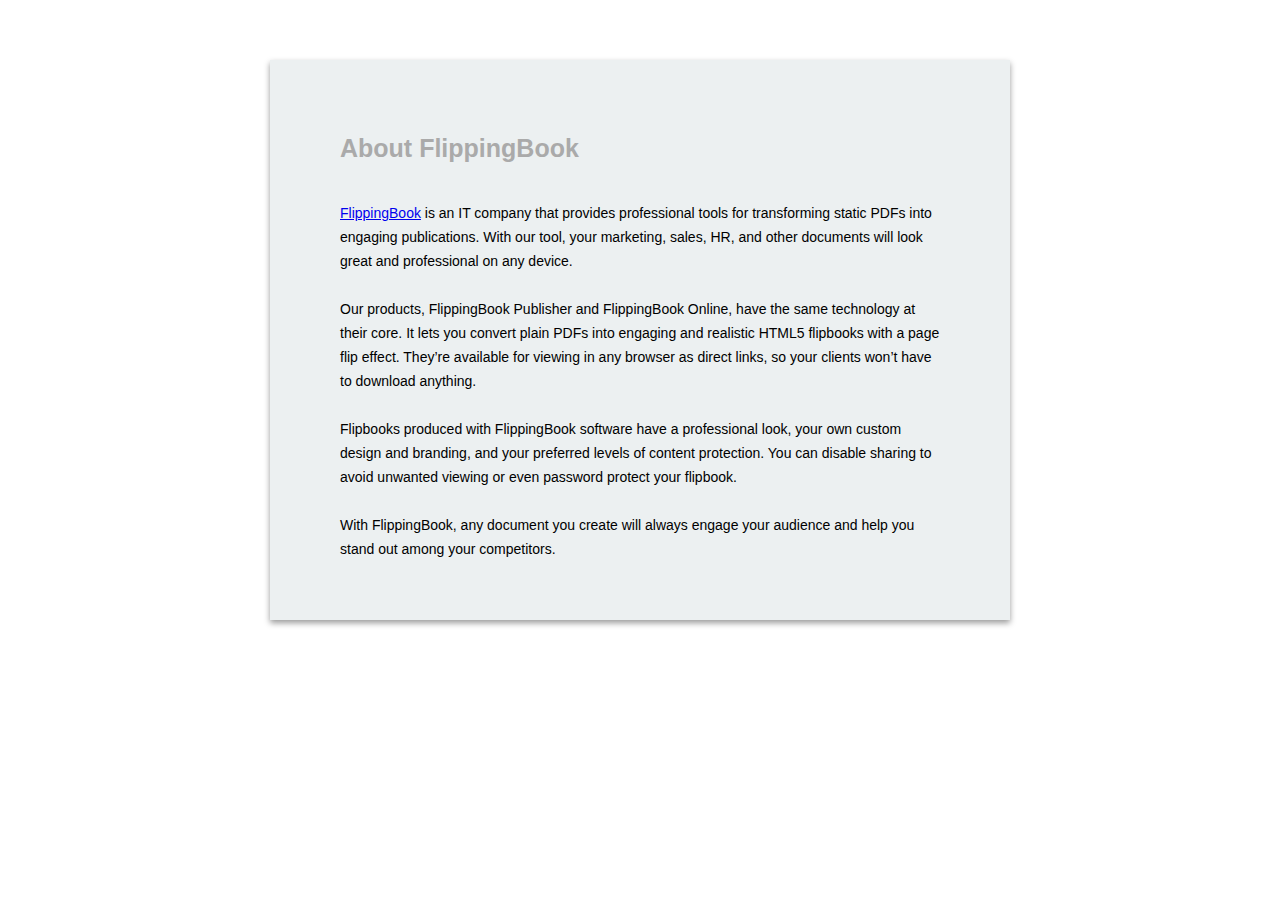
<file: files/publication/index.html>
﻿
<!DOCTYPE HTML SYSTEM "about:legacy-compat">
<html xmlns="http://www.w3.org/1999/xhtml">
<head>
    <meta charset="utf-8" />
    <meta http-equiv="X-UA-Compatible" content="IE=edge">
    <meta http-equiv="Content-Type" content="text/html; charset=utf-8">
    <title>About FlippingBook</title>
    <!--[if lt IE 9]>
        <style type="text/css">
            .about{
                width: 600px;
                margin: auto;
                position: relative;
                top: 60px;
                left: 0px;
            }
        </style>
    <![endif]-->
    <style type="text/css">
        .bodyBg
        {
            position: fixed;
            z-index: -1;
            top: 0;
            left: 0;

            width: 100%;
            height: 100%;
        }
        .about {
            display: block;
            overflow: hidden;
            min-width: 300px;
            min-height: 400px;
            padding: 40px 70px;
            text-align: left;
            background-color: #ECF0F1;
            -webkit-box-shadow: 0 3px 6px rgba(0,0,0,.4);
            -moz-box-shadow: 0 3px 6px rgba(0,0,0,.4);
            box-shadow: 0 3px 6px rgba(0,0,0,.4);
        }

        @media only screen and (min-height: 600px)
        {
            .about
            {
                margin: 60px auto;
            }
        }
        @media only screen and  (max-height: 599px)
        {
            .about
            {
                margin: auto;
            }
        }
        @media only screen and (min-width: 800px)
        {
            .about
            {
                width: 600px;
            }
        }
        @media only screen and  (max-width: 799px)
        {
            .about
            {
                width: 400px;
            }
        }

        .about h1
        {
            font-family: Arial, Helvetica, sans-serif,  'Lucida Sans';
            font-size: 25px;
            line-height: 22px;

            width: 100%;
            padding: 20px 0;

            text-align: left;

            color: #aaa;
        }
        .about p
        {
            font-family: Arial, Helvetica, sans-serif,  'Lucida Sans';
            font-size: 14px;
            line-height: 24px;

            display: block;

            width: 100%;
            padding: 5px 0;

            color: #000;
        }
    </style>
</head>
<body>
    <div id="about" class="about">
        <h1>About FlippingBook</h1>
        <p><a href="https://flippingbook.com" title="FlippingBook" itemprop="url">FlippingBook</a> is an IT company that provides professional tools for transforming static PDFs into engaging publications. With our tool, your marketing, sales, HR, and other documents will look great and professional on any device.</p>
        <p>Our products, FlippingBook Publisher and FlippingBook Online, have the same technology at their core. It lets you convert plain PDFs into engaging and realistic HTML5 flipbooks with a page flip effect. They’re available for viewing in any browser as direct links, so your clients won’t have to download anything.</p>
        <p>Flipbooks produced with FlippingBook software have a professional look, your own custom design and branding, and your preferred levels of content protection. You can disable sharing to avoid unwanted viewing or even password protect your flipbook.</p>
        <p>With FlippingBook, any document you create will always engage your audience and help you stand out among your competitors.</p>
    </div>
</body>
</html>
</file>
